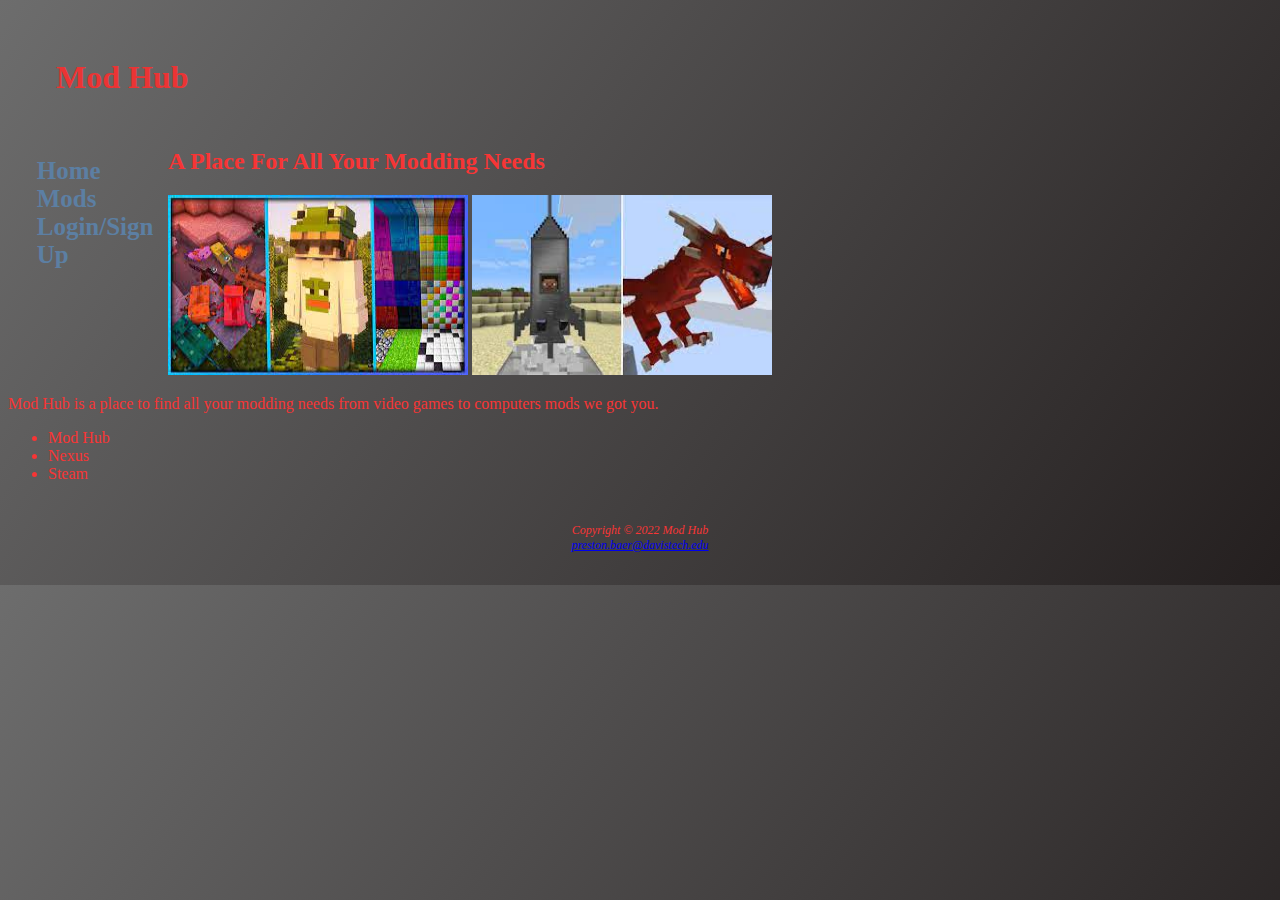
<file: index.html>
<!DOCTYPE html>
<html lang="en">

<head>
  <title>Mod Hub</title>
  <meta charset="utf-8">
  <link href="modhub.css" rel="stylesheet">
</head>

<body>
    <header>
      <h1><a href="index.html">Mod Hub</a></h1>
    </header>
    <nav>
      <ul>
        <li><a href="index.html">Home</a></li>
        <li><a href="mods.html">Mods</a></li>
        <li><a href="login.html">Login/Sign Up</a></li>
      </ul>
    </nav>
    <main>
      <h2>A Place For All Your Modding Needs</h2>
      <div id="container-column">
        <img src="mods.jfif" height="180" width="300" alt="minecraft mods">
        <img src="minecraft.jfif" height="180" width="300" alt="minecraft mods">
      </div>
      <p>
        Mod Hub is a place to find all your modding needs from video games to computers mods we got you.
      </p>
      <ul>
        <li>Mod Hub</li>
        <li>Nexus</li>
        <li>Steam</li>
      </ul>
    </main>
    <footer>
      Copyright &copy; 2022 Mod Hub<br>
      <a href="mailto:preston.baer@davistech.edu">preston.baer@davistech.edu</a>
    </footer>
</body>

</html>
</file>
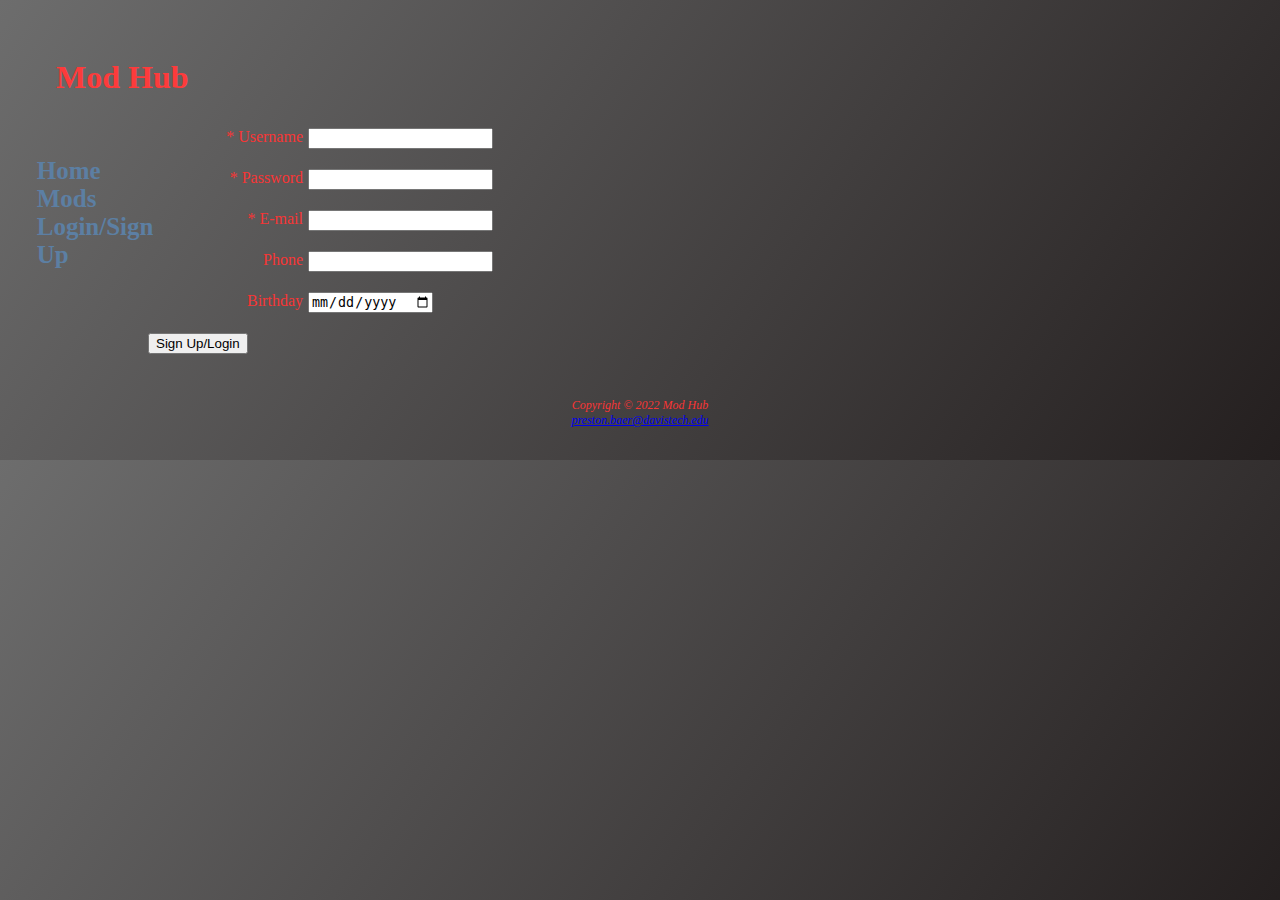
<file: login.html>
<!DOCTYPE html>
<html lang="en">

<head>
    <title>Mod Hub</title>
    <meta charset="utf-8">
    <link href="modhub.css" rel="stylesheet">
</head>

<body>
    <header>
        <h1>Mod Hub</h1>
    </header>
    <nav>
        <ul>
            <li><a href="index.html">Home</a></li>
            <li><a href="mods.html">Mods</a></li>
            <li><a href="login.html">Login/Sign Up</a></li>
        </ul>
    </nav>
    <main>
        <form method="post" action="https://webdevbasics.net/scripts/demo.php">
            <label for="Username">* Username</label>
            <input type="text" name="Username" id="Username" required="required">
            <label for="Password">* Password</label>
            <input type="text" name="Password" id="Password" required="required">
            <label for="E-mail">* E-mail</label>
            <input type="email" name="E-mail" id="E-mail" required="required">
            <label for="Phone"> Phone</label>
            <input type="tel" name="Phone" id="Phone" maxlength="12">
            <label for="Birthday"> Birthday</label>
            <input type="date" name="Birthday" id="Birthday">
            <input type="submit" value="Sign Up/Login">
        </form>
    </main>
    <footer>
        Copyright &copy; 2022 Mod Hub<br>
        <a href="mailto:preston.baer@davistech.edu">preston.baer@davistech.edu</a>
    </footer>
</body>

</html>
</file>
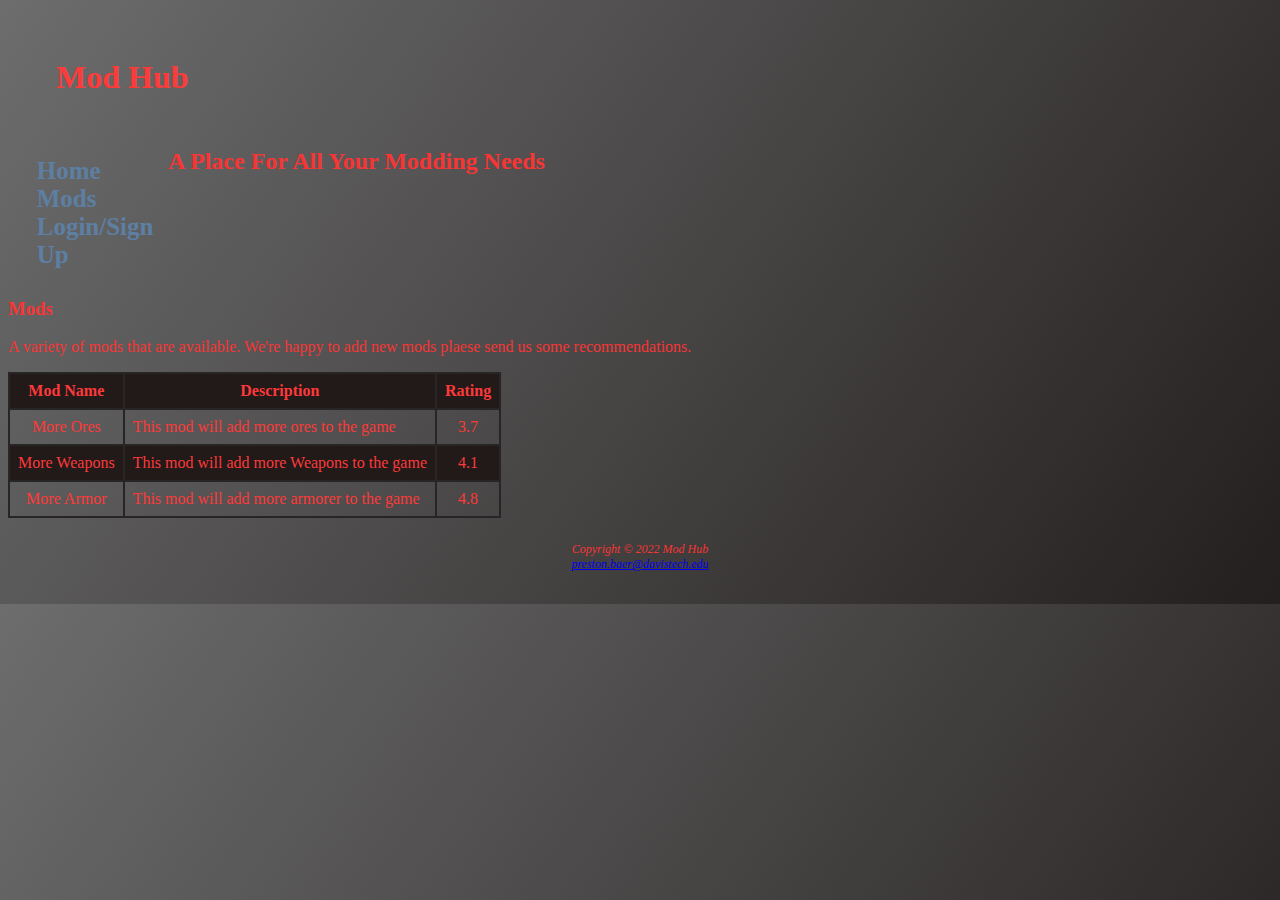
<file: mods.html>
<!DOCTYPE html>
<html lang="en">

<head>
  <title>Mod Hub</title>
  <meta charset="utf-8">
  <link href="modhub.css" rel="stylesheet">
</head>

<body>
    <header>
      <h1>Mod Hub</h1>
    </header>
    <nav>
      <ul>
        <li><a href="index.html">Home</a></li>
        <li><a href="mods.html">Mods</a></li>
        <li><a href="login.html">Login/Sign Up</a></li>
      </ul>
    </nav>
    <main>
      <h2>A Place For All Your Modding Needs</h2>
      <div id="special">
      <table>
    </main>
  <h3>Mods</h3>
  <p>A variety of mods that are available. We're happy to add new mods plaese send us some recommendations.</p>
  <tr>
    <th>Mod Name</th>
    <th>Description</th>
    <th>Rating</th>
  </tr>
  <tr>
    <td>More Ores</td>
    <td class="text">This mod will add more ores to the game</td>
    <td>3.7</td>
  </tr>
  <tr>
    <td>More Weapons</td>
    <td class="text">This mod will add more Weapons to the game</td>
    <td>4.1</td>
  </tr>
  <tr>
    <td>More Armor</td>
    <td class="text">This mod will add more armorer to the game</td>
    <td>4.8</td>
  </tr>
  </table>
</div>
    <footer>
      Copyright &copy; 2022 Mod Hub<br>
      <a href="mailto:preston.baer@davistech.edu">preston.baer@davistech.edu</a>
    </footer>
</body>

</html>
</file>
<file: modhub.css>
body {
	background-color: #6b545400;
	color: rgb(247, 53, 53);
	background: linear-gradient(125deg, #6d6d6d, #241f1f);
}
#wrapper {
	width: 80%;
	min-width: 960px;
	max-width: 2048px;
	margin-left: auto;
	margin-right: auto;
	box-shadow: 3px 3px 3px #161616;
	border-width: 1px;
	border-color: #00000f;
	border-style: solid;
	background-image: url(images.jfif);
    background-position: right bottom;
	background-repeat: no-repeat;
}
section {
	float: left;
	width: 33%;
	padding-left: 2em;
	padding-right: 2em;
}
* {
	box-sizing: border-box;
}
nav {
	font-weight: bold;
	font-size: 120%;
	padding: 1.5em;
	float: left;
	width: 160px;
}
nav a {
	text-decoration: none;
}
nav ul {
	margin: 0;
	padding-left: 0;
	font-size: 1.2em;
	list-style: none;
}
label {
	float: left;
	display: block;
	text-align: right;
	width: 140px;
	padding-right: 5px;
}
input, textarea {
	display: block;
	margin-bottom: 20px;
}
input[type="submit"] {
	margin-left: 140px;
}
nav {
	font-weight: bold;
	font-size: 120%;
	padding: 1.5em;
	float: left;
	width: 160px;
}
nav ul {
	margin: 0;
	padding-left: 0;
	font-size: 1.3em;
	list-style: none;
}
nav a {
	text-decoration: none;
	transition: color 2s linear;
}
nav a:link {
	color: #5C7FA3;
}
nav a:visited {
	color: #ff1919;
}
nav a:hover {
	color: #3205ff;
}
header {
	background-color: #00227100;
	color: #fd3b3b;
	height: 120px;
	padding-top: 30px;
	padding-left: 3em;
}
header a:link {
	color: #eb3434;
	text-decoration: none;
}
header a:visited {
	color: #db3333;
	text-decoration: none;
}
header a:hover {
	color: #00a2ff;
	text-decoration: none;
}
footer {
	background-color: #ffffff00;
	font-size: 75%;
	font-style: italic;
	text-align: center;
	font-family: Georgia, "Times New Roman", serif;
	padding: 2em;
}
table {
	border: 2px solid #3399cc00;
	border-collapse: collapse;
	color: #fd3939;
}
td, th {
	padding: 0.5em;
	border: 2px solid #272525;
}
td {
	text-align: center;
}
.text {
	text-align: left;
}
tr:nth-of-type(odd) {
	background-color: #221919;
}
#special {
	clear: both;
}
</file>
